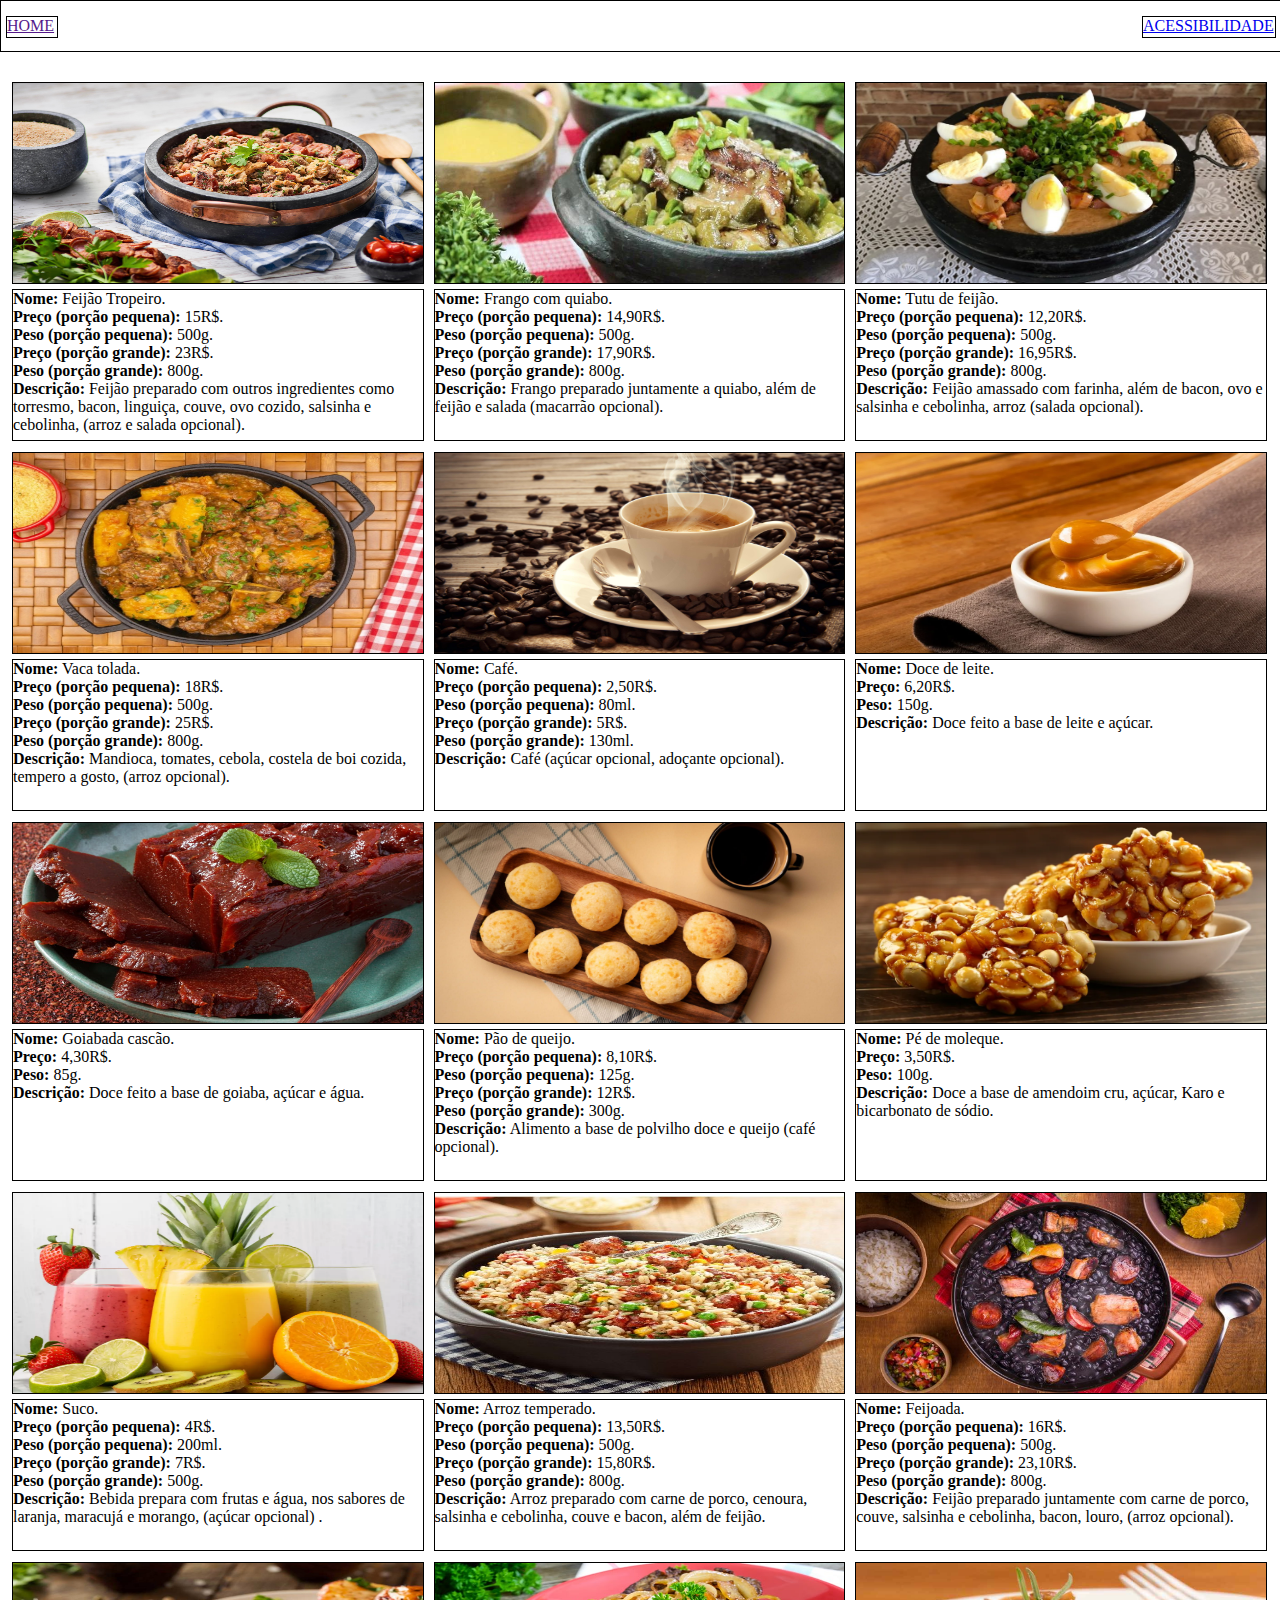
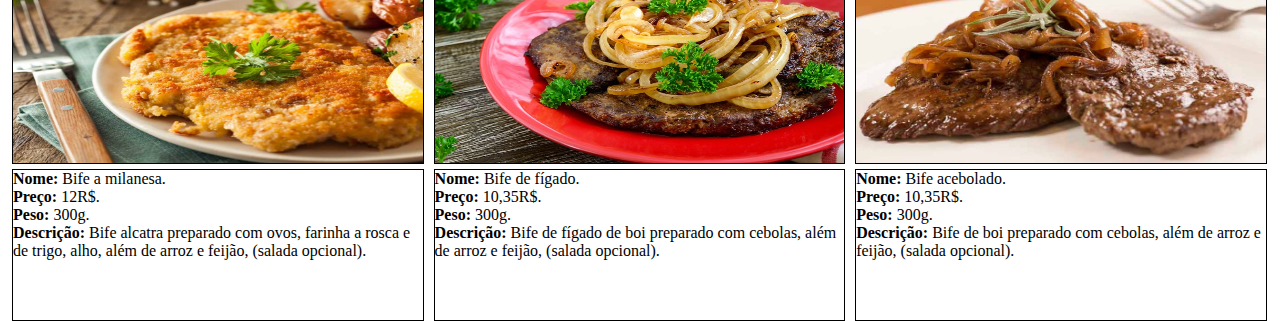
<file: index.html>
<!DOCTYPE html>
<html lang="pt-br">
<head>

    <title> Cardápio </title>
    <meta charset="UTF-8">
    <link rel="stylesheet" href="style.css">
    
</head>

<header>
        

<a href="" id="a1"> HOME </a> <a href="acessibilidade.html" id="a2"> ACESSIBILIDADE </a>


</header>

<body>



        <main>

            <article class="arti">
            <article class="art1">

            

            </article>

            <section class="sec">

                <p> <strong>Nome:</strong> Feijão Tropeiro. </p>
                <p> <strong>Preço (porção pequena):</strong> 15R$. </p>
                <p> <strong>Peso (porção pequena):</strong> 500g. </p>
                <p> <strong>Preço (porção grande):</strong> 23R$. </p>
                <p> <strong>Peso (porção grande):</strong> 800g. </p>
                <p> <strong>Descrição:</strong> Feijão preparado com outros ingredientes como torresmo, bacon, linguiça, couve, ovo cozido, salsinha e cebolinha, (arroz e salada opcional). </p>

            </section>
            </article>

            <article class="arti">
            <article class="art2">

                 

            </article>

            <section class="sec">

                <p> <strong>Nome:</strong> Frango com quiabo. </p>
                <p> <strong>Preço (porção pequena):</strong> 14,90R$. </p>
                <p> <strong>Peso (porção pequena):</strong> 500g. </p>
                <p> <strong>Preço (porção grande):</strong> 17,90R$. </p>
                <p> <strong>Peso (porção grande):</strong> 800g. </p>
                <p> <strong>Descrição:</strong> Frango preparado juntamente a quiabo, além de feijão e salada (macarrão opcional). </p>

            </section>            
            </article>

            <article class="arti">
            <article class="art3">

                 

            </article>

            <section class="sec">

                <p> <strong>Nome:</strong> Tutu de feijão. </p>
                <p> <strong>Preço (porção pequena):</strong> 12,20R$. </p>
                <p> <strong>Peso (porção pequena):</strong> 500g. </p>
                <p> <strong>Preço (porção grande):</strong> 16,95R$. </p>
                <p> <strong>Peso (porção grande):</strong> 800g. </p>
                <p> <strong>Descrição:</strong> Feijão amassado com farinha, além de bacon, ovo e salsinha e cebolinha, arroz (salada opcional). </p>

            </section>            
            </article>

            <article class="arti">
            <article class="art4">

                 

            </article>

            <section class="sec">

                <p> <strong>Nome:</strong> Vaca tolada. </p>
                <p> <strong>Preço (porção pequena):</strong> 18R$. </p>
                <p> <strong>Peso (porção pequena):</strong> 500g. </p>
                <p> <strong>Preço (porção grande):</strong> 25R$. </p>
                <p> <strong>Peso (porção grande):</strong> 800g. </p>
                <p> <strong>Descrição:</strong> Mandioca, tomates, cebola, costela de boi cozida, tempero a gosto, (arroz opcional). </p>

            </section>            
            </article>

            <article class="arti">
            <article class="art5">

                 

            </article>

            <section class="sec">

                <p> <strong>Nome:</strong> Café. </p>
                <p> <strong>Preço (porção pequena):</strong> 2,50R$. </p>
                <p> <strong>Peso (porção pequena):</strong> 80ml. </p>
                <p> <strong>Preço (porção grande):</strong> 5R$. </p>
                <p> <strong>Peso (porção grande):</strong> 130ml. </p>
                <p> <strong>Descrição:</strong> Café (açúcar opcional, adoçante opcional). </p>

            </section>            
            </article>
            
            <article class="arti">
            <article class="art6">

                 

            </article>

            <section class="sec">

                <p> <strong>Nome:</strong> Doce de leite. </p>
                <p> <strong>Preço:</strong> 6,20R$. </p>
                <p> <strong>Peso:</strong> 150g. </p>
                <p> <strong>Descrição:</strong> Doce feito a base de leite e açúcar. </p>

            </section>           
            </article>

            <article class="arti">
            <article class="art7">

                 

            </article>

            <section class="sec">

                <p> <strong>Nome:</strong> Goiabada cascão. </p>
                <p> <strong>Preço:</strong> 4,30R$. </p>
                <p> <strong>Peso:</strong> 85g. </p>
                <p> <strong>Descrição:</strong> Doce feito a base de goiaba, açúcar e água. </p>

            </section>            
            </article>

            <article class="arti">
            <article class="art8">

                 

            </article>

            <section class="sec">

                <p> <strong>Nome:</strong> Pão de queijo. </p>
                <p> <strong>Preço (porção pequena):</strong> 8,10R$. </p>
                <p> <strong>Peso (porção pequena):</strong> 125g. </p>
                <p> <strong>Preço (porção grande):</strong> 12R$. </p>
                <p> <strong>Peso (porção grande):</strong> 300g. </p>
                <p> <strong>Descrição:</strong> Alimento a base de polvilho doce e queijo (café opcional). </p>

            </section>           
            </article>

            <article class="arti">
            <article class="art9">

                 

            </article>

            <section class="sec">

                <p> <strong>Nome:</strong> Pé de moleque. </p>
                <p> <strong>Preço:</strong> 3,50R$. </p>
                <p> <strong>Peso:</strong> 100g. </p>
                <p> <strong>Descrição:</strong> Doce a base de amendoim cru, açúcar, Karo e bicarbonato de sódio. </p>

            </section>           
            </article>

            <article class="arti">
            <article class="art10">

                 

            </article>

            <section class="sec">

                <p> <strong>Nome:</strong> Suco. </p>
                <p> <strong>Preço (porção pequena):</strong> 4R$. </p>
                <p> <strong>Peso (porção pequena):</strong> 200ml. </p>
                <p> <strong>Preço (porção grande):</strong> 7R$. </p>
                <p> <strong>Peso (porção grande):</strong> 500g. </p>
                <p> <strong>Descrição:</strong> Bebida prepara com frutas e água, nos sabores de laranja, maracujá e morango, (açúcar opcional) . </p>

            </section>           
            </article>

            <article class="arti">
            <article class="art11">

                 

            </article>

            <section class="sec">

                <p> <strong>Nome:</strong> Arroz temperado. </p>
                <p> <strong>Preço (porção pequena):</strong> 13,50R$. </p>
                <p> <strong>Peso (porção pequena):</strong> 500g. </p>
                <p> <strong>Preço (porção grande):</strong> 15,80R$. </p>
                <p> <strong>Peso (porção grande):</strong> 800g. </p>
                <p> <strong>Descrição:</strong> Arroz preparado com carne de porco, cenoura, salsinha e cebolinha, couve e bacon, além de feijão. </p>

            </section>           
            </article>

            <article class="arti">
            <article class="art12">

                 

            </article>

            <section class="sec">

                <p> <strong>Nome:</strong> Feijoada. </p>
                <p> <strong>Preço (porção pequena):</strong> 16R$. </p>
                <p> <strong>Peso (porção pequena):</strong> 500g. </p>
                <p> <strong>Preço (porção grande):</strong> 23,10R$. </p>
                <p> <strong>Peso (porção grande):</strong> 800g. </p>
                <p> <strong>Descrição:</strong> Feijão preparado juntamente com carne de porco, couve, salsinha e cebolinha, bacon, louro, (arroz opcional). </p>

            </section>           
            </article>

            <article class="arti">
            <article class="art13">

                 

            </article>

            <section class="sec">

                <p> <strong>Nome:</strong> Bife a milanesa. </p>
                <p> <strong>Preço:</strong> 12R$. </p>
                <p> <strong>Peso:</strong> 300g. </p>
                <p> <strong>Descrição:</strong> Bife alcatra preparado com ovos, farinha a rosca e de trigo, alho, além de arroz e feijão, (salada opcional). </p>

            </section>           
            </article>

            <article class="arti">
            <article class="art14">

                 

            </article>

            <section class="sec">

                <p> <strong>Nome:</strong> Bife de fígado. </p>
                <p> <strong>Preço:</strong> 10,35R$. </p>
                <p> <strong>Peso:</strong> 300g. </p> 
                <p> <strong>Descrição:</strong> Bife de fígado de boi preparado com cebolas, além de arroz e feijão, (salada opcional). </p>

            </section>           
            </article>


            <article class="arti">
            <article class="art15">

                 

            </article>

            <section class="sec">

                <p> <strong>Nome:</strong> Bife acebolado. </p>
                <p> <strong>Preço:</strong> 10,35R$. </p>
                <p> <strong>Peso:</strong> 300g. </p> 
                <p> <strong>Descrição:</strong> Bife de boi preparado com cebolas, além de arroz e feijão, (salada opcional). </p>

            </section>            
            </article>

           

        </main>



</body>

</html>
</file>
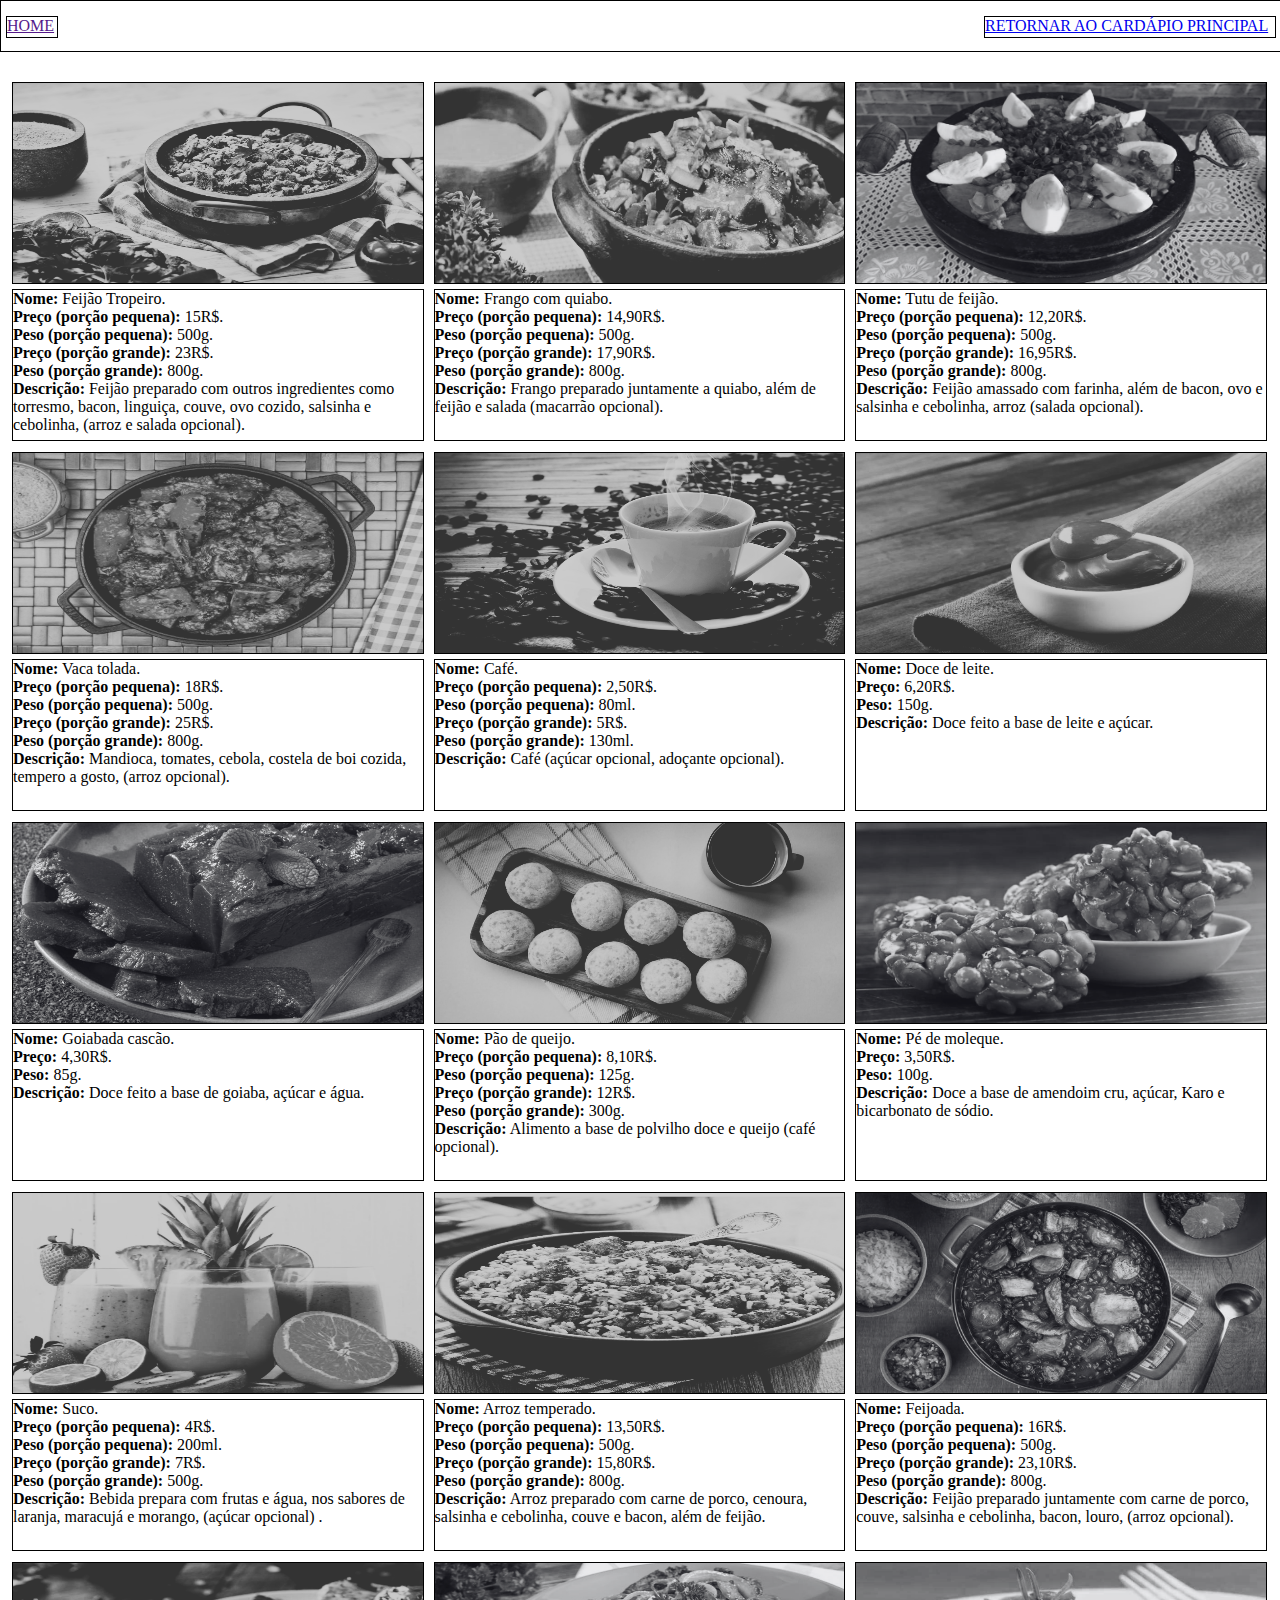
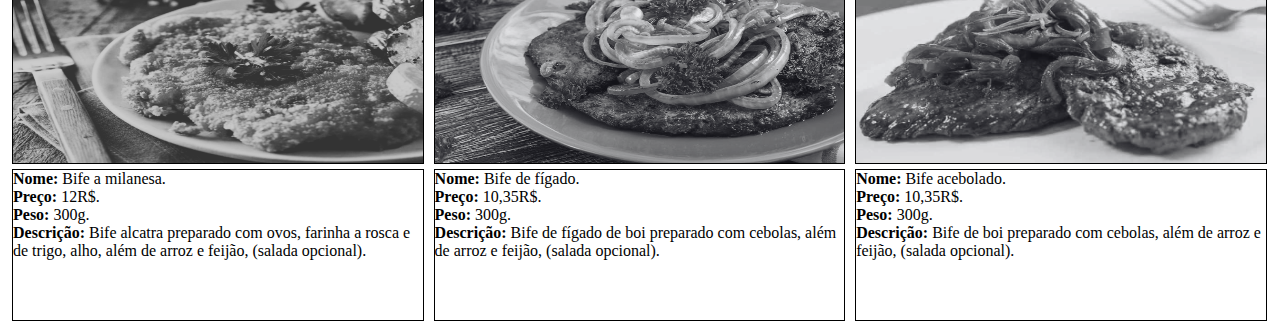
<file: acessibilidade.html>
<!DOCTYPE html>
<html lang="pt-br">
<head>

    <title> Cardápio </title>
    <meta charset="UTF-8">
    <link rel="stylesheet" href="acessibilidade.css">
    
</head>

<header>
        

<a href="" id="a1"> HOME </a> <a href="index.html" id="a2"> RETORNAR AO CARDÁPIO PRINCIPAL </a>


</header>

<body>



        <main>

            <article class="arti">
            <article class="art1">

            

            </article>

            <section class="sec">

                <p> <strong>Nome:</strong> Feijão Tropeiro. </p>
                <p> <strong>Preço (porção pequena):</strong> 15R$. </p>
                <p> <strong>Peso (porção pequena):</strong> 500g. </p>
                <p> <strong>Preço (porção grande):</strong> 23R$. </p>
                <p> <strong>Peso (porção grande):</strong> 800g. </p>
                <p> <strong>Descrição:</strong> Feijão preparado com outros ingredientes como torresmo, bacon, linguiça, couve, ovo cozido, salsinha e cebolinha, (arroz e salada opcional). </p>

            </section>
            </article>

            <article class="arti">
            <article class="art2">

                 

            </article>

            <section class="sec">

                <p> <strong>Nome:</strong> Frango com quiabo. </p>
                <p> <strong>Preço (porção pequena):</strong> 14,90R$. </p>
                <p> <strong>Peso (porção pequena):</strong> 500g. </p>
                <p> <strong>Preço (porção grande):</strong> 17,90R$. </p>
                <p> <strong>Peso (porção grande):</strong> 800g. </p>
                <p> <strong>Descrição:</strong> Frango preparado juntamente a quiabo, além de feijão e salada (macarrão opcional). </p>

            </section>            
            </article>

            <article class="arti">
            <article class="art3">

                 

            </article>

            <section class="sec">

                <p> <strong>Nome:</strong> Tutu de feijão. </p>
                <p> <strong>Preço (porção pequena):</strong> 12,20R$. </p>
                <p> <strong>Peso (porção pequena):</strong> 500g. </p>
                <p> <strong>Preço (porção grande):</strong> 16,95R$. </p>
                <p> <strong>Peso (porção grande):</strong> 800g. </p>
                <p> <strong>Descrição:</strong> Feijão amassado com farinha, além de bacon, ovo e salsinha e cebolinha, arroz (salada opcional). </p>

            </section>            
            </article>

            <article class="arti">
            <article class="art4">

                 

            </article>

            <section class="sec">

                <p> <strong>Nome:</strong> Vaca tolada. </p>
                <p> <strong>Preço (porção pequena):</strong> 18R$. </p>
                <p> <strong>Peso (porção pequena):</strong> 500g. </p>
                <p> <strong>Preço (porção grande):</strong> 25R$. </p>
                <p> <strong>Peso (porção grande):</strong> 800g. </p>
                <p> <strong>Descrição:</strong> Mandioca, tomates, cebola, costela de boi cozida, tempero a gosto, (arroz opcional). </p>

            </section>            
            </article>

            <article class="arti">
            <article class="art5">

                 

            </article>

            <section class="sec">

                <p> <strong>Nome:</strong> Café. </p>
                <p> <strong>Preço (porção pequena):</strong> 2,50R$. </p>
                <p> <strong>Peso (porção pequena):</strong> 80ml. </p>
                <p> <strong>Preço (porção grande):</strong> 5R$. </p>
                <p> <strong>Peso (porção grande):</strong> 130ml. </p>
                <p> <strong>Descrição:</strong> Café (açúcar opcional, adoçante opcional). </p>

            </section>            
            </article>
            
            <article class="arti">
            <article class="art6">

                 

            </article>

            <section class="sec">

                <p> <strong>Nome:</strong> Doce de leite. </p>
                <p> <strong>Preço:</strong> 6,20R$. </p>
                <p> <strong>Peso:</strong> 150g. </p>
                <p> <strong>Descrição:</strong> Doce feito a base de leite e açúcar. </p>

            </section>           
            </article>

            <article class="arti">
            <article class="art7">

                 

            </article>

            <section class="sec">

                <p> <strong>Nome:</strong> Goiabada cascão. </p>
                <p> <strong>Preço:</strong> 4,30R$. </p>
                <p> <strong>Peso:</strong> 85g. </p>
                <p> <strong>Descrição:</strong> Doce feito a base de goiaba, açúcar e água. </p>

            </section>            
            </article>

            <article class="arti">
            <article class="art8">

                 

            </article>

            <section class="sec">

                <p> <strong>Nome:</strong> Pão de queijo. </p>
                <p> <strong>Preço (porção pequena):</strong> 8,10R$. </p>
                <p> <strong>Peso (porção pequena):</strong> 125g. </p>
                <p> <strong>Preço (porção grande):</strong> 12R$. </p>
                <p> <strong>Peso (porção grande):</strong> 300g. </p>
                <p> <strong>Descrição:</strong> Alimento a base de polvilho doce e queijo (café opcional). </p>

            </section>           
            </article>

            <article class="arti">
            <article class="art9">

                 

            </article>

            <section class="sec">

                <p> <strong>Nome:</strong> Pé de moleque. </p>
                <p> <strong>Preço:</strong> 3,50R$. </p>
                <p> <strong>Peso:</strong> 100g. </p>
                <p> <strong>Descrição:</strong> Doce a base de amendoim cru, açúcar, Karo e bicarbonato de sódio. </p>

            </section>           
            </article>

            <article class="arti">
            <article class="art10">

                 

            </article>

            <section class="sec">

                <p> <strong>Nome:</strong> Suco. </p>
                <p> <strong>Preço (porção pequena):</strong> 4R$. </p>
                <p> <strong>Peso (porção pequena):</strong> 200ml. </p>
                <p> <strong>Preço (porção grande):</strong> 7R$. </p>
                <p> <strong>Peso (porção grande):</strong> 500g. </p>
                <p> <strong>Descrição:</strong> Bebida prepara com frutas e água, nos sabores de laranja, maracujá e morango, (açúcar opcional) . </p>

            </section>           
            </article>

            <article class="arti">
            <article class="art11">

                 

            </article>

            <section class="sec">

                <p> <strong>Nome:</strong> Arroz temperado. </p>
                <p> <strong>Preço (porção pequena):</strong> 13,50R$. </p>
                <p> <strong>Peso (porção pequena):</strong> 500g. </p>
                <p> <strong>Preço (porção grande):</strong> 15,80R$. </p>
                <p> <strong>Peso (porção grande):</strong> 800g. </p>
                <p> <strong>Descrição:</strong> Arroz preparado com carne de porco, cenoura, salsinha e cebolinha, couve e bacon, além de feijão. </p>

            </section>           
            </article>

            <article class="arti">
            <article class="art12">

                 

            </article>

            <section class="sec">

                <p> <strong>Nome:</strong> Feijoada. </p>
                <p> <strong>Preço (porção pequena):</strong> 16R$. </p>
                <p> <strong>Peso (porção pequena):</strong> 500g. </p>
                <p> <strong>Preço (porção grande):</strong> 23,10R$. </p>
                <p> <strong>Peso (porção grande):</strong> 800g. </p>
                <p> <strong>Descrição:</strong> Feijão preparado juntamente com carne de porco, couve, salsinha e cebolinha, bacon, louro, (arroz opcional). </p>

            </section>           
            </article>

            <article class="arti">
            <article class="art13">

                 

            </article>

            <section class="sec">

                <p> <strong>Nome:</strong> Bife a milanesa. </p>
                <p> <strong>Preço:</strong> 12R$. </p>
                <p> <strong>Peso:</strong> 300g. </p>
                <p> <strong>Descrição:</strong> Bife alcatra preparado com ovos, farinha a rosca e de trigo, alho, além de arroz e feijão, (salada opcional). </p>

            </section>           
            </article>

            <article class="arti">
            <article class="art14">

                 

            </article>

            <section class="sec">

                <p> <strong>Nome:</strong> Bife de fígado. </p>
                <p> <strong>Preço:</strong> 10,35R$. </p>
                <p> <strong>Peso:</strong> 300g. </p> 
                <p> <strong>Descrição:</strong> Bife de fígado de boi preparado com cebolas, além de arroz e feijão, (salada opcional). </p>

            </section>           
            </article>


            <article class="arti">
            <article class="art15">

                 

            </article>

            <section class="sec">

                <p> <strong>Nome:</strong> Bife acebolado. </p>
                <p> <strong>Preço:</strong> 10,35R$. </p>
                <p> <strong>Peso:</strong> 300g. </p> 
                <p> <strong>Descrição:</strong> Bife de boi preparado com cebolas, além de arroz e feijão, (salada opcional). </p>

            </section>            
            </article>

           

        </main>



</body>

</html>
</file>
<file: style.css>
*{

    padding: 0;
    margin: 0;

}

header{

    border: 1px solid black;
    width: 100%;
    height: 50px;

}

#a1{

    border: 1px solid black;
    width: 50px;
    height: 20px;
    float: left;
    margin-left: 5px;
    margin-top: 15px;
    
    

}

#a2{

    border: 1px solid black;
    width: 132px;
    height: 20px;
    float: right;
    margin-right: 5px;
    margin-top: 15px;

}



body{

    width: 100%;
    height: 100%;

}

main{

    margin-top: 10px;
    
}

.arti{

    /* border: 1px solid black; */
    width: 32%;
    height: 350px;
    float: left;
    margin-left: 12px;
    margin-top: 20px;


}

.art1{

    border: 1px solid black;
    width: 100%;
    height: 200px;
    background-image: url(img/Feijão\ Torpedo.png);
    background-repeat: no-repeat;
    background-size: 100% 100%;

}
.art2{

    border: 1px solid black;
    width: 100%;
    height: 200px;
    background-image: url(img/Frango\ com\ diabo.png);
    background-repeat: no-repeat;
    background-size: 100% 100%;

}

.art3{

    border: 1px solid black;
    width: 100%;
    height: 200px;
    background-image: url(img/Tatu\ de\ feijão.jpg);
    background-repeat: no-repeat;
    background-size: 100% 100%;

}
.art4{

    border: 1px solid black;
    width: 100%;
    height: 200px;
    background-image: url(img/Vaca\ Alada.jpg);
    background-repeat: no-repeat;
    background-size: 100% 100%;

}
.art5{

    border: 1px solid black;
    width: 100%;
    height: 200px;
    background-image: url(img/Com\ a\ fé.jpg);
    background-repeat: no-repeat;
    background-size: 100% 100%;

}
.art6{

    border: 1px solid black;
    width: 100%;
    height: 200px;
    background-image: url(img/Doce\ de\ Leite.webp);
    background-repeat: no-repeat;
    background-size: 100% 100%;

}
.art7{

    border: 1px solid black;
    width: 100%;
    height: 200px;
    background-image: url(img/Goiabada\ Cascão.jpg);
    background-repeat: no-repeat;
    background-size: 100% 100%;

}
.art8{

    border: 1px solid black;
    width: 100%;
    height: 200px;
    background-image: url(img/Pau\ e\ beijo.jpg);
    background-repeat: no-repeat;
    background-size: 100% 100%;

}
.art9{

    border: 1px solid black;
    width: 100%;
    height: 200px;
    background-image: url(img/Pé\ de\ moleque.webp);
    background-repeat: no-repeat;
    background-size: 100% 100%;

}
.art10{

    border: 1px solid black;
    width: 100%;
    height: 200px;
    background-image: url(img/Seco.webp);
    background-repeat: no-repeat;
    background-size: 100% 100%;

}
.art11{

    border: 1px solid black;
    width: 100%;
    height: 200px;
    background-image: url(img/Arroz\ Sem\ Pecado.jpg);
    background-repeat: no-repeat;
    background-size: 100% 100%;

}
.art12{

    border: 1px solid black;
    width: 100%;
    height: 200px;
    background-image: url(img/Feijão\ ADA.jpg);
    background-repeat: no-repeat;
    background-size: 100% 100%;

}
.art13{

    border: 1px solid black;
    width: 100%;
    height: 200px;
    background-image: url(img/bife\ a\ pica\ acesa.jpg);
    background-repeat: no-repeat;
    background-size: 100% 100%;

}
.art14{

    border: 1px solid black;
    width: 100%;
    height: 200px;
    background-image: url(img/Bife\ de\ filho.jpg);
    background-repeat: no-repeat;
    background-size: 100% 100%;

}
.art15{

    border: 1px solid black;
    width: 100%;
    height: 200px;
    background-image: url(img/bife\ acer\ bola\ gado.jpg);
    background-repeat: no-repeat;
    background-size: 100% 100%;

}
.art16{

    border: 1px solid black;
    width: 100%;
    height: 200px;
    background-image: url(img/Feijão\ Torpedo.png);
    background-repeat: no-repeat;
    background-size: 100% 100%;

}
.art17{

    border: 1px solid black;
    width: 100%;
    height: 200px;
    background-image: url(img/Feijão\ Torpedo.png);
    background-repeat: no-repeat;
    background-size: 100% 100%;

}
.art18{

    border: 1px solid black;
    width: 100%;
    height: 200px;
    background-image: url(img/Feijão\ Torpedo.png);
    background-repeat: no-repeat;
    background-size: 100% 100%;

}
.art19{

    border: 1px solid black;
    width: 100%;
    height: 200px;
    background-image: url(img/Feijão\ Torpedo.png);
    background-repeat: no-repeat;
    background-size: 100% 100%;

}
.art20{

    border: 1px solid black;
    width: 100%;
    height: 200px;
    background-image: url(img/Feijão\ Torpedo.png);
    background-repeat: no-repeat;
    background-size: 100% 100%;

}
.art21{

    border: 1px solid black;
    width: 100%;
    height: 200px;
    background-image: url(img/Feijão\ Torpedo.png);
    background-repeat: no-repeat;
    background-size: 100% 100%;

}
.art22{

    border: 1px solid black;
    width: 100%;
    height: 200px;
    background-image: url(img/Feijão\ Torpedo.png);
    background-repeat: no-repeat;
    background-size: 100% 100%;

}
.art23{

    border: 1px solid black;
    width: 100%;
    height: 200px;
    background-image: url(img/Feijão\ Torpedo.png);
    background-repeat: no-repeat;
    background-size: 100% 100%;

}
.art24{

    border: 1px solid black;
    width: 100%;
    height: 200px;
    background-image: url(img/Feijão\ Torpedo.png);
    background-repeat: no-repeat;
    background-size: 100% 100%;

}
.art25{

    border: 1px solid black;
    width: 100%;
    height: 200px;
    background-image: url(img/Feijão\ Torpedo.png);
    background-repeat: no-repeat;
    background-size: 100% 100%;

}
.art26{

    border: 1px solid black;
    width: 100%;
    height: 200px;
    background-image: url(img/Feijão\ Torpedo.png);
    background-repeat: no-repeat;
    background-size: 100% 100%;

}
.art27{

    border: 1px solid black;
    width: 100%;
    height: 200px;
    background-image: url(img/Feijão\ Torpedo.png);
    background-repeat: no-repeat;
    background-size: 100% 100%;

}

.sec{

    border: 1px solid black;
    width: 100%;
    height: 150px;
    margin-top: 5px;


}
</file>
<file: acessibilidade.css>
*{

    padding: 0;
    margin: 0;

}

header{

    border: 1px solid black;
    width: 100%;
    height: 50px;

}

#a1{

    border: 1px solid black;
    width: 50px;
    height: 20px;
    float: left;
    margin-left: 5px;
    margin-top: 15px;
    
    

}

#a2{

    border: 1px solid black;
    width: 290px;
    height: 20px;
    float: right;
    margin-right: 5px;
    margin-top: 15px;

}



body{

    width: 100%;
    height: 100%;

}

main{

    margin-top: 10px;
    
}

.arti{

    /* border: 1px solid black; */
    width: 32%;
    height: 350px;
    float: left;
    margin-left: 12px;
    margin-top: 20px;


}

.art1{

    border: 1px solid black;
    width: 100%;
    height: 200px;
    background-image: url(img/Feijão\ Torpedo\ Editado.png);
    background-repeat: no-repeat;
    background-size: 100% 100%;

}
.art2{

    border: 1px solid black;
    width: 100%;
    height: 200px;
    background-image: url(img/Frango\ com\ diabo\ Editado.png);
    background-repeat: no-repeat;
    background-size: 100% 100%;

}

.art3{

    border: 1px solid black;
    width: 100%;
    height: 200px;
    background-image: url(img/Tatu\ de\ Feijão\ Editado.png);
    background-repeat: no-repeat;
    background-size: 100% 100%;

}
.art4{

    border: 1px solid black;
    width: 100%;
    height: 200px;
    background-image: url(img/Vaca\ Alada\ -\ Editado.png);
    background-repeat: no-repeat;
    background-size: 100% 100%;

}
.art5{

    border: 1px solid black;
    width: 100%;
    height: 200px;
    background-image: url(img/Com\ a\ fé.png);
    background-repeat: no-repeat;
    background-size: 100% 100%;

}
.art6{

    border: 1px solid black;
    width: 100%;
    height: 200px;
    background-image: url(img/Doce\ de\ Leite\ -\ Editado.png);
    background-repeat: no-repeat;
    background-size: 100% 100%;

}
.art7{

    border: 1px solid black;
    width: 100%;
    height: 200px;
    background-image: url(img/Goiabada\ Cascão\ -\ Editado.png);
    background-repeat: no-repeat;
    background-size: 100% 100%;

}
.art8{

    border: 1px solid black;
    width: 100%;
    height: 200px;
    background-image: url(img/Pau\ e\ beijo.png);
    background-repeat: no-repeat;
    background-size: 100% 100%;

}
.art9{

    border: 1px solid black;
    width: 100%;
    height: 200px;
    background-image: url(img/Pé\ de\ moleque\ Editado.png);
    background-repeat: no-repeat;
    background-size: 100% 100%;

}
.art10{

    border: 1px solid black;
    width: 100%;
    height: 200px;
    background-image: url(img/Seco\ -\ Editado.png);
    background-repeat: no-repeat;
    background-size: 100% 100%;

}
.art11{

    border: 1px solid black;
    width: 100%;
    height: 200px;
    background-image: url(img/Arroz\ Sem\ Pecado\ -\ Editado.png);
    background-repeat: no-repeat;
    background-size: 100% 100%;

}
.art12{

    border: 1px solid black;
    width: 100%;
    height: 200px;
    background-image: url(img/Feijão\ ADA\ -\ Editado.png);
    background-repeat: no-repeat;
    background-size: 100% 100%;

}
.art13{

    border: 1px solid black;
    width: 100%;
    height: 200px;
    background-image: url(img/bife\ a\ pica\ acesa\ -\ Editado.png);
    background-repeat: no-repeat;
    background-size: 100% 100%;

}
.art14{

    border: 1px solid black;
    width: 100%;
    height: 200px;
    background-image: url(img/Bife\ de\ filho\ -\ Editado.png);
    background-repeat: no-repeat;
    background-size: 100% 100%;

}
.art15{

    border: 1px solid black;
    width: 100%;
    height: 200px;
    background-image: url(img/bife\ acer\ bola\ gado\ -\ Editado.png);
    background-repeat: no-repeat;
    background-size: 100% 100%;

}
.art16{

    border: 1px solid black;
    width: 100%;
    height: 200px;
    background-image: url(img/Feijão\ Torpedo.png);
    background-repeat: no-repeat;
    background-size: 100% 100%;

}
.art17{

    border: 1px solid black;
    width: 100%;
    height: 200px;
    background-image: url(img/Feijão\ Torpedo.png);
    background-repeat: no-repeat;
    background-size: 100% 100%;

}
.art18{

    border: 1px solid black;
    width: 100%;
    height: 200px;
    background-image: url(img/Feijão\ Torpedo.png);
    background-repeat: no-repeat;
    background-size: 100% 100%;

}
.art19{

    border: 1px solid black;
    width: 100%;
    height: 200px;
    background-image: url(img/Feijão\ Torpedo.png);
    background-repeat: no-repeat;
    background-size: 100% 100%;

}
.art20{

    border: 1px solid black;
    width: 100%;
    height: 200px;
    background-image: url(img/Feijão\ Torpedo.png);
    background-repeat: no-repeat;
    background-size: 100% 100%;

}
.art21{

    border: 1px solid black;
    width: 100%;
    height: 200px;
    background-image: url(img/Feijão\ Torpedo.png);
    background-repeat: no-repeat;
    background-size: 100% 100%;

}
.art22{

    border: 1px solid black;
    width: 100%;
    height: 200px;
    background-image: url(img/Feijão\ Torpedo.png);
    background-repeat: no-repeat;
    background-size: 100% 100%;

}
.art23{

    border: 1px solid black;
    width: 100%;
    height: 200px;
    background-image: url(img/Feijão\ Torpedo.png);
    background-repeat: no-repeat;
    background-size: 100% 100%;

}
.art24{

    border: 1px solid black;
    width: 100%;
    height: 200px;
    background-image: url(img/Feijão\ Torpedo.png);
    background-repeat: no-repeat;
    background-size: 100% 100%;

}
.art25{

    border: 1px solid black;
    width: 100%;
    height: 200px;
    background-image: url(img/Feijão\ Torpedo.png);
    background-repeat: no-repeat;
    background-size: 100% 100%;

}
.art26{

    border: 1px solid black;
    width: 100%;
    height: 200px;
    background-image: url(img/Feijão\ Torpedo.png);
    background-repeat: no-repeat;
    background-size: 100% 100%;

}
.art27{

    border: 1px solid black;
    width: 100%;
    height: 200px;
    background-image: url(img/Feijão\ Torpedo.png);
    background-repeat: no-repeat;
    background-size: 100% 100%;

}

.sec{

    border: 1px solid black;
    width: 100%;
    height: 150px;
    margin-top: 5px;


}
</file>
